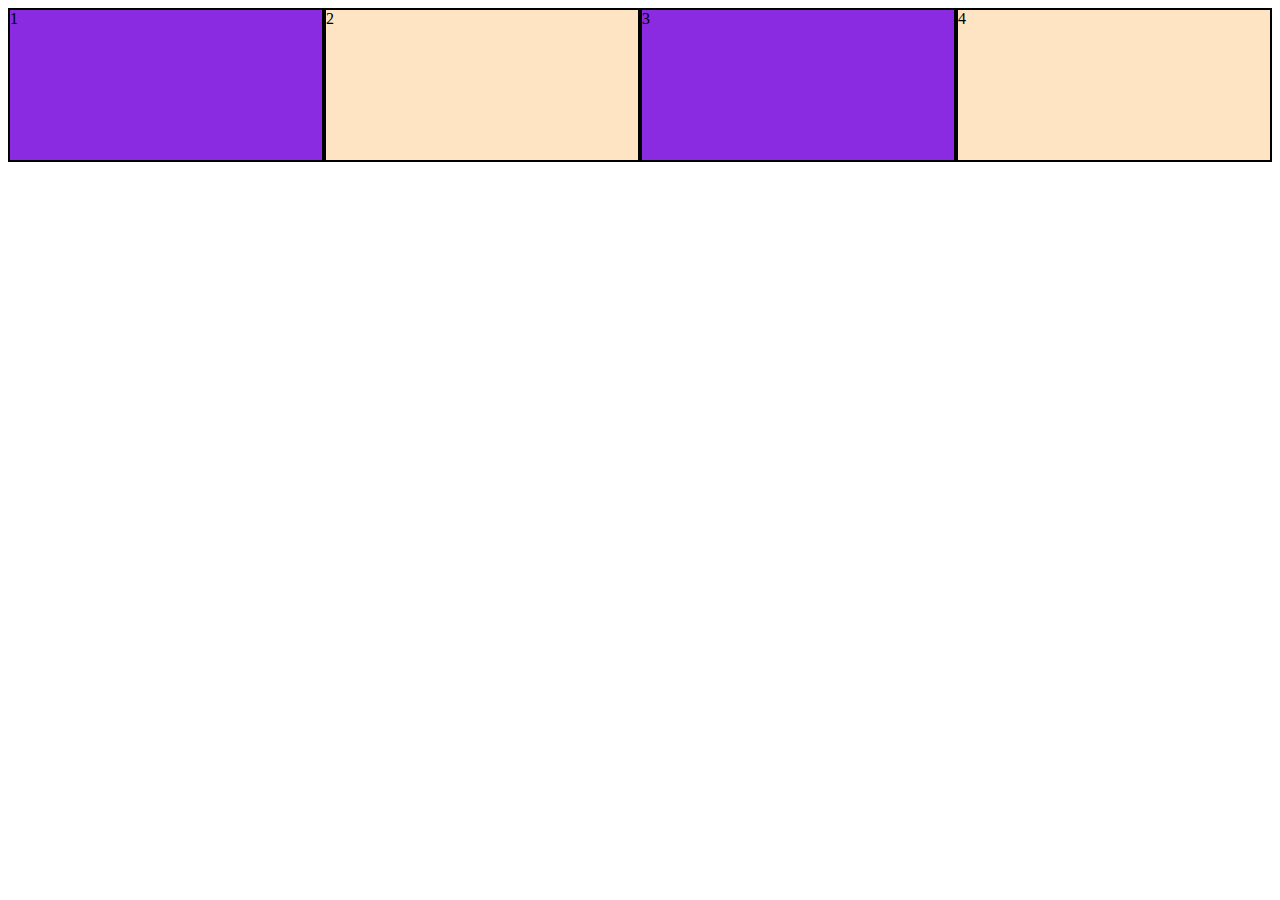
<file: Formatar CSS/Exemplo/pages/ajusteCaixa.html>
<!DOCTYPE html>
<html lang="pt-br">
<head>
    <meta charset="UTF-8">
    <meta name="viewport" content="width=device-width, initial-scale=1.0">
    <link rel="stylesheet" href="../styles/styleAjusteCaixa.css">
    <title>Document</title>
</head>
<body>
    <main>
        <div class="caixa-principal">
            <div class="subcaixa impar">1</div>
            <div class="subcaixa par">2</div>
            <div class="subcaixa impar">3</div>
            <div class="subcaixa par">4</div>
        </div>
    </main>
</body>
</html>
</file>
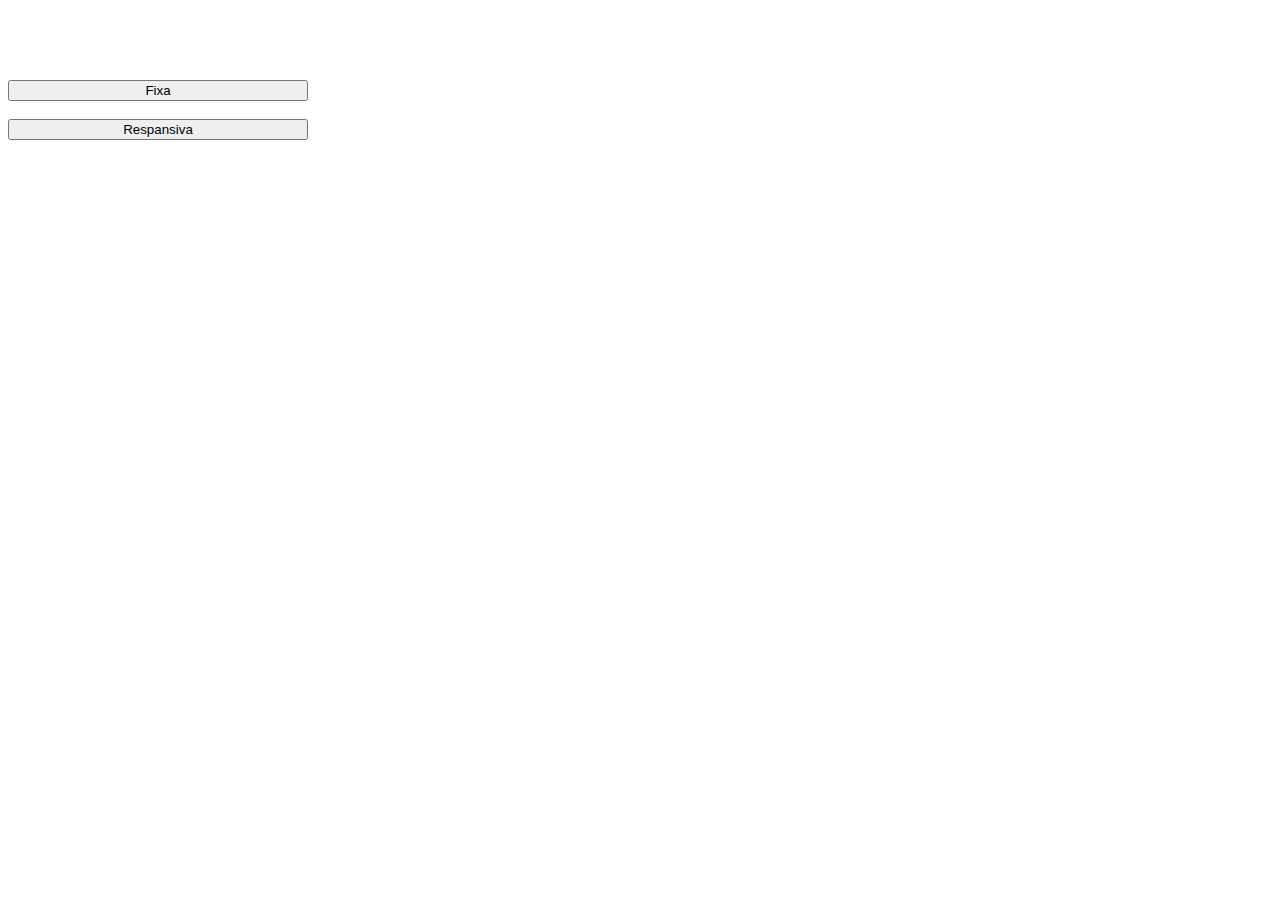
<file: Formatar CSS/Exemplo/pages/codeBotao.html>
<!DOCTYPE html>
<html lang="pt-br">
<head>
    <meta charset="UTF-8">
    <meta name="viewport" content="width=device-width, initial-scale=1.0">
    <link rel="stylesheet" href="../styles/styleCodeBotao.css">
    <title>Document</title>
</head>
<body>
    <br>
    <br>
    <br>
    <br>
    <div>
        <button id="largura-fixa" type="submit">Fixa</button>
    </div>

    </br>
    
    <div>
        <button id="largura-respansiva" type="submit">Respansiva</button>
    </div>
        
</body>
</html>
</file>
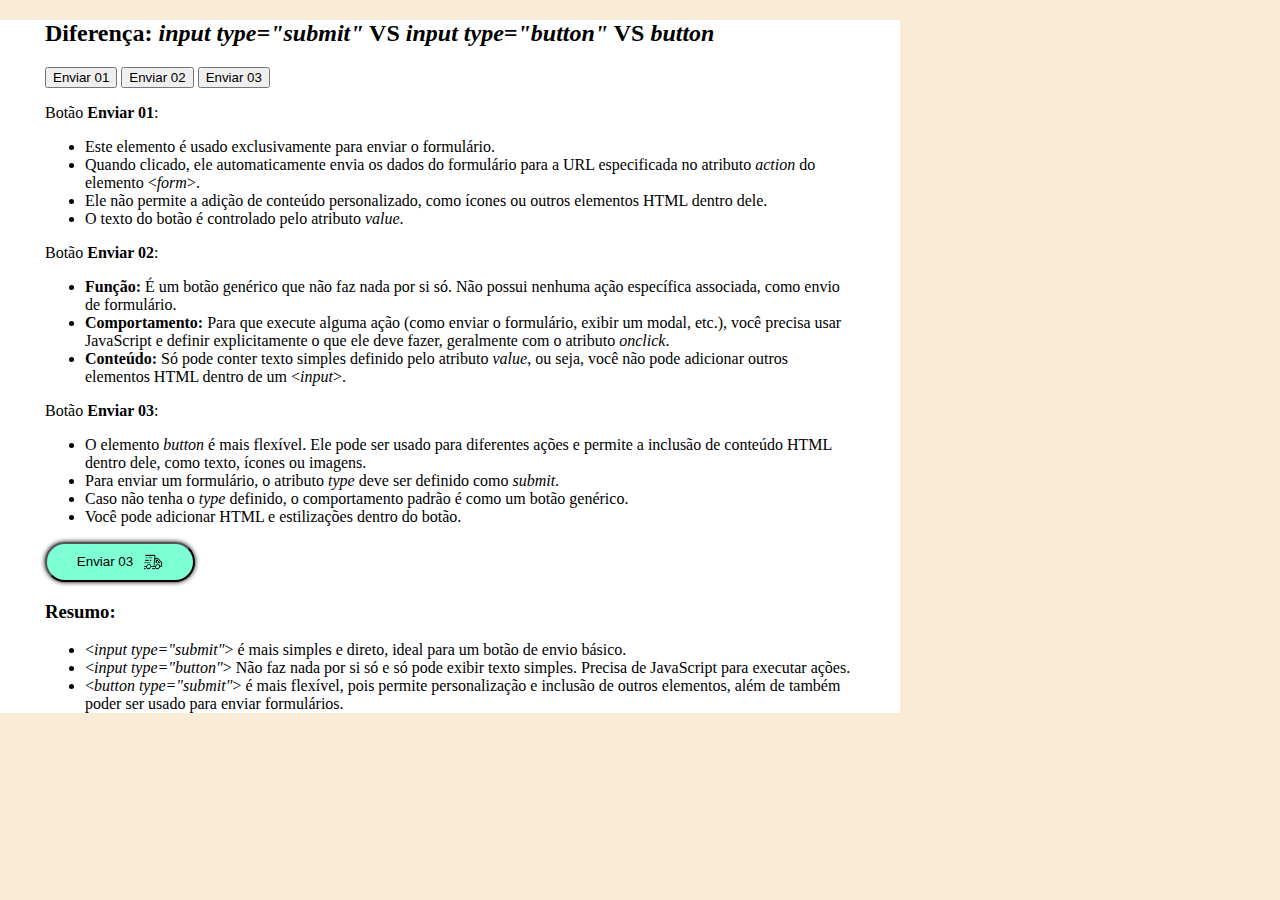
<file: Formatar CSS/Exemplo/pages/ex_button.html>
<!DOCTYPE html>
<html lang="pt-br">
<head>
    <meta charset="UTF-8">
    <meta name="viewport" content="width=device-width, initial-scale=1.0">
    <title>Document</title>
    <style>
        body {
            margin: 0;
            padding: 0;
            width: 100%;
            max-width: 900px;
            background-color: antiquewhite;
            display: block;
            justify-content: center;
        }

        main {
            padding: 0 5%;
            background-color: #fff;
        }

        .botao {
            padding: 1% 2%;
            width: 100%;
            max-width: 150px;
            background-color: aquamarine;
            display: flex;
            justify-content: center;
            align-items: center;
            border-radius: 30px;
            box-shadow: 0px 0px 5px black;
        }

        .iconbotao {
            margin-left: 10px;
        }

        .botao:hover{
            cursor: pointer;
            background-color: rgb(0, 89, 255);
            border: 2px solid black;
            color: #fff;
        }
    </style>
</head>
<body>
    <main>
        <div>
            <h2>Diferença: <i>input type="submit"</i> VS <i>input type="button"</i> VS <i>button</i></h2>
        </div>

        <div>
            <input type="submit" value="Enviar 01">
            <input type="button" value="Enviar 02">
            <button type="submit">Enviar 03</button>
        </div>

        <div>
            <p>Botão <b>Enviar 01</b>:</p>
            <ul>
                <li>Este elemento é usado exclusivamente para enviar o formulário.</li>
                <li>Quando clicado, ele automaticamente envia os dados do formulário para a URL especificada no atributo <i>action</i> do elemento <<i>form</i>>.</li>
                <li>Ele não permite a adição de conteúdo personalizado, como ícones ou outros elementos HTML dentro dele.</li>
                <li>O texto do botão é controlado pelo atributo <i>value</i>.</li>
            </ul>
            <p>Botão <b>Enviar 02</b>:</p>
            <ul>
                <li><b>Função:</b> É um botão genérico que não faz nada por si só. Não possui nenhuma ação específica associada, como envio de formulário.</li>
                <li><b>Comportamento:</b> Para que execute alguma ação (como enviar o formulário, exibir um modal, etc.), você precisa usar JavaScript e definir explicitamente o que ele deve fazer, geralmente com o atributo <i>onclick</i>.</li>
                <li><b>Conteúdo:</b> Só pode conter texto simples definido pelo atributo <i>value</i>, ou seja, você não pode adicionar outros elementos HTML dentro de um <<i>input</i>>.</li>
            </ul>
            <p>Botão <b>Enviar 03</b>:</p>
            <ul>
                <li>O elemento <i>button</i> é mais flexível. Ele pode ser usado para diferentes ações e permite a inclusão de conteúdo HTML dentro dele, como texto, ícones ou imagens.</li>
                <li>Para enviar um formulário, o atributo <i>type</i> deve ser definido como <i>submit</i>.</li>
                <li>Caso não tenha o <i>type</i> definido, o comportamento padrão é como um botão genérico.</li>
                <li>Você pode adicionar HTML e estilizações dentro do botão.</li>
            </ul>
            <button type="submit" class="botao">
                Enviar 03 <img src="../assets/entrega-rapida.png" alt="ícone" class="iconbotao" width="20" height="20">
            </button>
        </div>

        <div>
            <h3>Resumo:</h3>
            <ul>
                <li><<i>input type="submit"</i>> é mais simples e direto, ideal para um botão de envio básico.</li>
                <li><<i>input type="button"</i>> Não faz nada por si só e só pode exibir texto simples. Precisa de JavaScript para executar ações.</li>
                <li><<i>button type="submit"</i>> é mais flexível, pois permite personalização e inclusão de outros elementos, além de também poder ser usado para enviar formulários.</li>
            </ul>
        </div>
    </main>
</body>
</html>
</file>
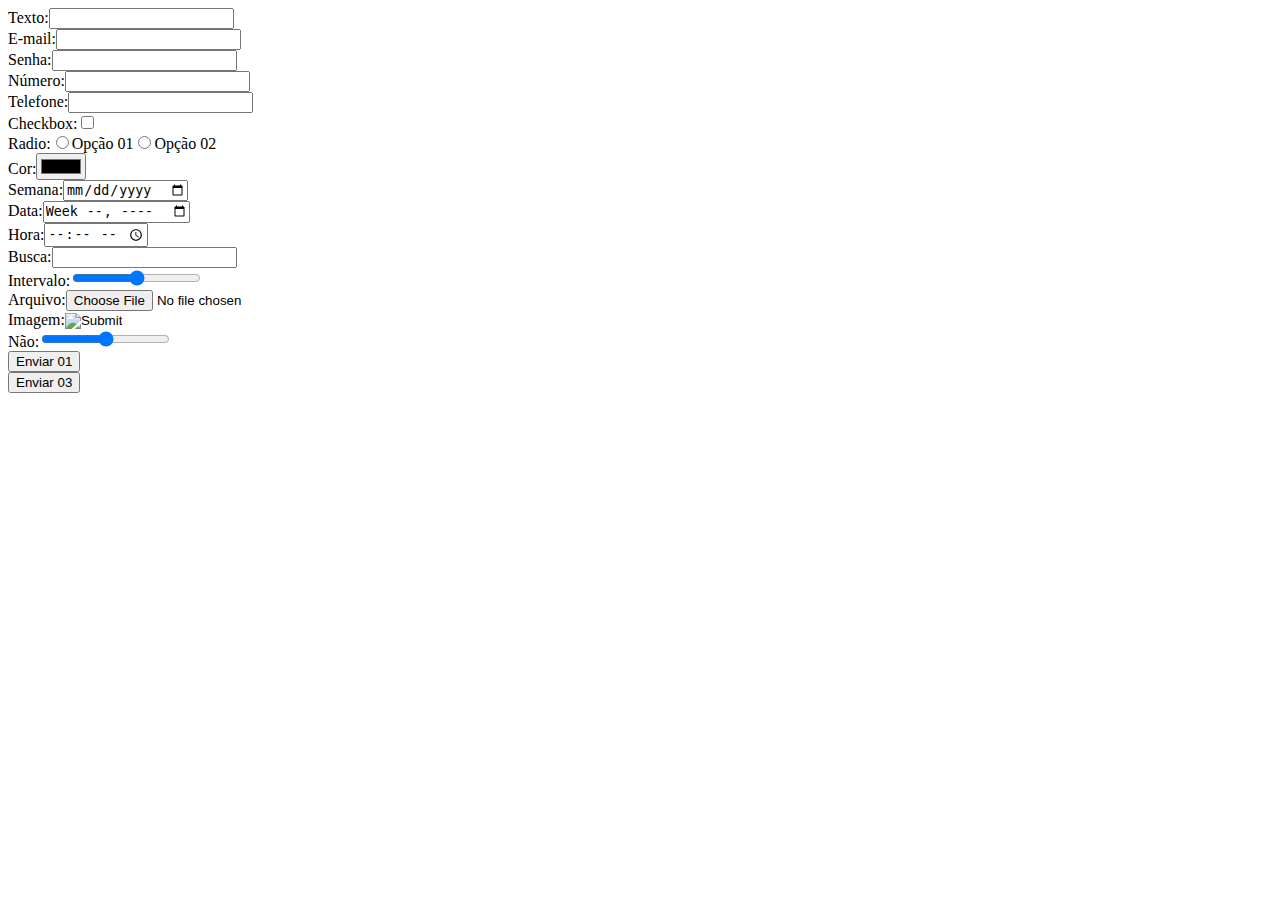
<file: Formatar CSS/Exemplo/pages/ex_input.html>
<!DOCTYPE html>
<html lang="pt-br">
<head>
    <meta charset="UTF-8">
    <meta name="viewport" content="width=device-width, initial-scale=1.0">
    <title>Document</title>
</head>
<body>
    <main>
        <form action="">
            <div>
                <label for="">Texto:</label><input type="text">
            </div>

            <div>
                <label for="">E-mail:</label><input type="email">
            </div>
            
            <div>
                <label for="">Senha:</label><input type="password">
            </div>
            
            <div>
                <label for="">Número:</label><input type="number">
            </div>

            <div>
                <label for="">Telefone:</label><input type="tel">
            </div>
            
            <div>
                <label for="">Checkbox:</label><input type="checkbox">
            </div>
            
            <div>
                <label for="">Radio:</label><input type="radio"><label for="">Opção 01</label><input type="radio"><label for="">Opção 02</label>
            </div>
            
            <div>
                <label for="">Cor:</label><input type="color">
            </div>
            
            <div>
                <label for="">Semana:</label><input type="date">
            </div>
            
            <div>
                <label for="">Data:</label><input type="week">
            </div>
            
            <div>
                <label for="">Hora:</label><input type="time">
            </div>
            
            <div>
                <label for="">Busca:</label><input type="search">
            </div>
            
            <div>
                <label for="">Intervalo:</label><input type="range">
            </div>
            
            <div>
                <label for="">Arquivo:</label><input type="file">
            </div>

            <div>
                <label for="">Imagem:</label><input type="image">
            </div>

            <div>
                <label for="">Não:</label><input type="range">
            </div>
            
            <div>
                <input type="submit" value="Enviar 01">
            </div>
            
            <div>
                <input type="button" value="Enviar 03">
            </div>
        </form>
    </main>
</body>
</html>
</file>
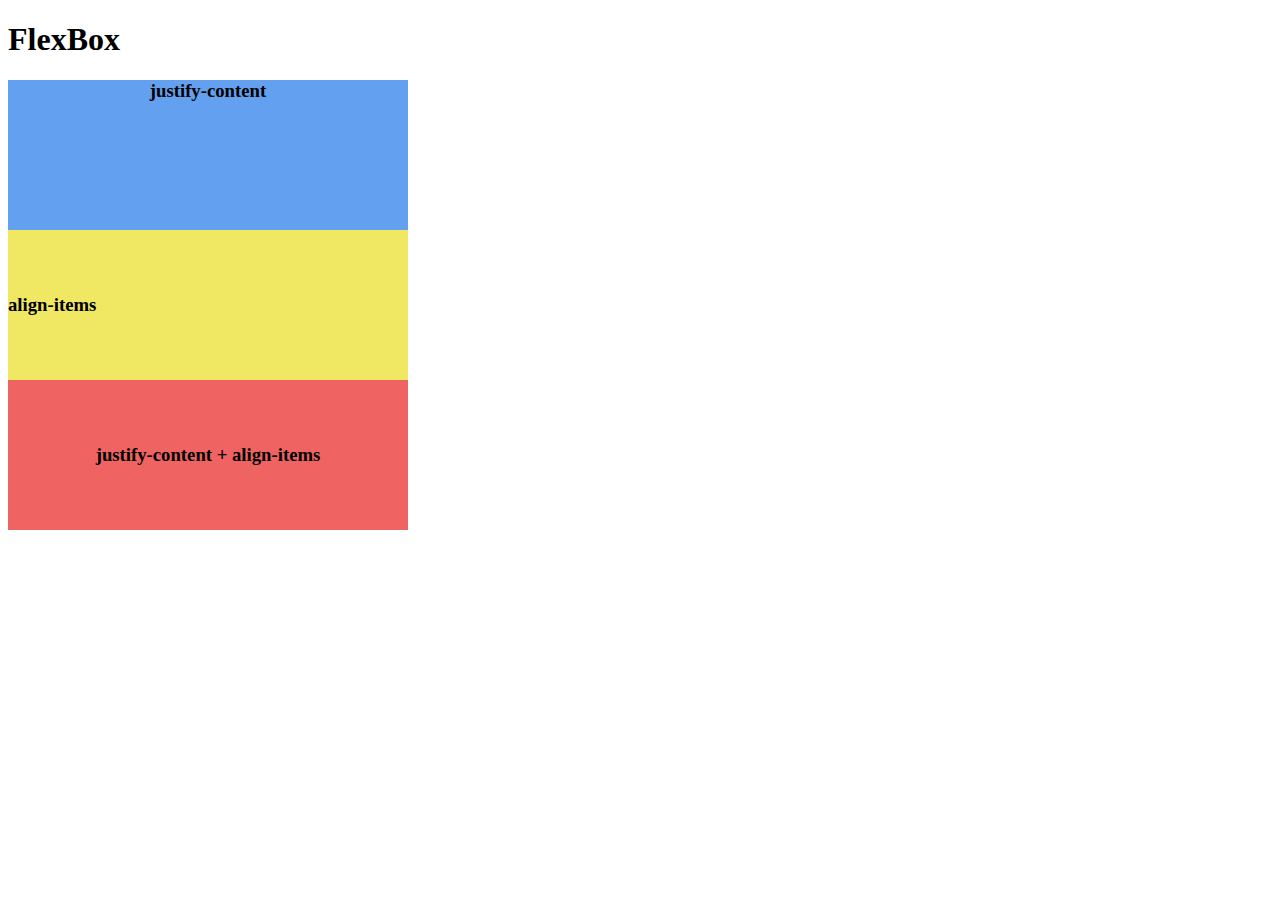
<file: Formatar CSS/Exemplo/pages/posicionamentoNaCaixa.html>
<!DOCTYPE html>
<html lang="en">
<head>
    <meta charset="UTF-8">
    <meta name="viewport" content="width=device-width, initial-scale=1.0">
    <link rel="stylesheet" href="../styles/stylePosicionamentoNaCaixa.css">
    <title>Document</title>
</head>
<body>
    <main>
        <h1>FlexBox</h1>
        <div id="caixa-um">
            <h3>justify-content</h3>
        </div>

        <div id="caixa-dois">
            <h3>align-items</h3>
        </div>

        <div id="caixa-tres">
            <h3>justify-content + align-items</h3>
        </div>
        
    </main>
</body>
</html>
</file>
<file: Formatar CSS/Exemplo/styles/styleAjusteCaixa.css>
.caixa-principal {
    display: flex;
    flex-wrap: wrap;
}

.subcaixa {
    flex-grow: 1;
    flex-basis: 200;
}

.impar, .par {
    width: 300px;
    height: 150px;
    border: 2px solid black;
}

.impar {
    background-color: blueviolet;
}

.par {
    background-color: bisque;
}
</file>
<file: Formatar CSS/Exemplo/styles/styleCodeBotao.css>
#largura-fixa {
    width: 300px;
}

#largura-respansiva {
    width: 100%;
    max-width: 300px;
}
</file>
<file: Formatar CSS/Exemplo/styles/stylePosicionamentoNaCaixa.css>
#caixa-um {
    width: 400px;
    height: 150px;
    background-color: rgb(99, 160, 240);
    display: flex;
    /*justify-content: flex-start;*/
    justify-content: center;
    /*justify-content: flex-end;*/
}

#caixa-dois {
    width: 400px;
    height: 150px;
    background-color: rgb(240, 231, 99);
    display: flex;
    /*align-items: flex-start;*/
    align-items: center;
    /*align-items: flex-end;*/
}

#caixa-tres {
    width: 400px;
    height: 150px;
    background-color: rgb(240, 99, 99);
    display: flex;
    /*align-items: flex-start;*/
    align-items: center;
    /*align-items: flex-end;*/
    /*justify-content: flex-start;*/
    justify-content: center;
    /*justify-content: flex-end;*/
}

h3 {
    margin: 0;
    padding: 0;
}
</file>
